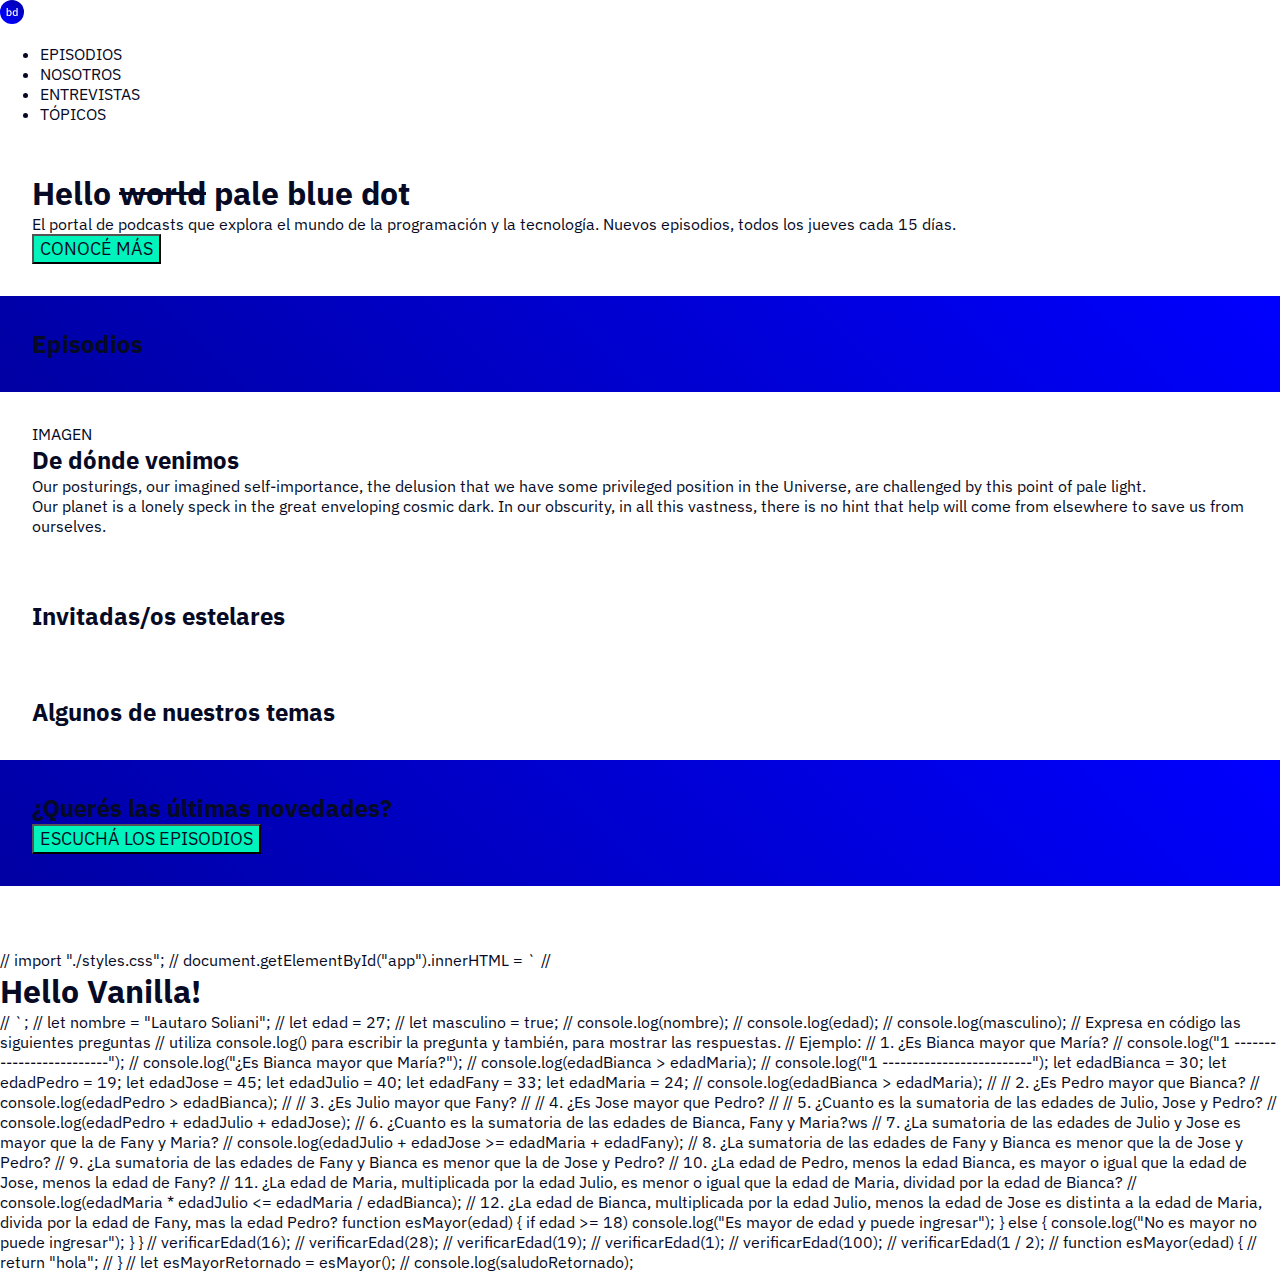
<file: TP1 Acamica/TP1 ACAMICA/html/index.html>
<!DOCTYPE html>
<html lang="en">
  <head>
    <meta charset="UTF-8" />
    <meta http-equiv="X-UA-Compatible" content="IE=edge" />
    <meta name="view port" content="width=device-width, initial-scale=1.0" />
    <title>Landing Page</title>
    <link rel="stylesheet" href="./../styles/style.css" />
  </head>

  <body>
    <nav class="nav-bar">
      <div class="nav-bar__logo">
        <img src="./../assets/logo.svg" alt="logo" />
      </div>

      <ul class="nav-bar__list">
        <li class="nav-bar__list__item">
          <a class="nav-bar__navItem" target="_self">
            <span> EPISODIOS </span>
          </a>
        </li>

        <li class="nav-bar__list__item">
          <a class="nav-bar__navItem" target="_self">
            <span> NOSOTROS </span>
          </a>
        </li>

        <li class="nav-bar__list__item">
          <a class="nav-bar__navItem" target="_self">
            <span> ENTREVISTAS </span>
          </a>
        </li>

        <li class="nav-bar__list__item">
          <a class="nav-bar__navItem" target="_self">
            <span> TÓPICOS </span>
          </a>
        </li>
      </ul>
    </nav>

    <section>
      <h1>
        Hello <span style="text-decoration: line-through"> world</span> pale
        blue dot
      </h1>
      <p>
        El portal de podcasts que explora el mundo de la programación y la
        tecnología. Nuevos episodios, todos los jueves cada 15 días.
      </p>
      <button type="button">CONOCÉ MÁS</button>
    </section>

    <section class="bluegradient">
      <h2>Episodios</h2>
      <div class="split">
        <div></div>
        <div></div>
        <div></div>
        <div></div>
      </div>
    </section>

    <section>
      <div class="split">
        <div>IMAGEN</div>
        <div>
          <h2>De dónde venimos</h2>
          <p>
            Our posturings, our imagined self-importance, the delusion that we
            have some privileged position in the Universe, are challenged by
            this point of pale light.
          </p>
          <p>
            Our planet is a lonely speck in the great enveloping cosmic dark. In
            our obscurity, in all this vastness, there is no hint that help will
            come from elsewhere to save us from ourselves.
          </p>
        </div>
      </div>
    </section>

    <section>
      <h2>Invitadas/os estelares</h2>
      <div class="split">
        <div></div>
        <div></div>
        <div></div>
        <div></div>
        <div></div>
        <div></div>
      </div>
    </section>

    <section>
      <h2>Algunos de nuestros temas</h2>
      <div class="split">
        <div></div>
        <div></div>
        <div></div>
        <div></div>
      </div>
    </section>

    <section class="bluegradient">
      <h2>¿Querés las últimas novedades?</h2>
      <button type="button">ESCUCHÁ LOS EPISODIOS</button>
    </section>

    <section>
      <!-- FOOTER -->
    </section>
  </body>
</html>

// import "./styles.css"; // document.getElementById("app").innerHTML = ` //
<h1>Hello Vanilla!</h1>
// `; // let nombre = "Lautaro Soliani"; // let edad = 27; // let masculino =
true; // console.log(nombre); // console.log(edad); // console.log(masculino);
// Expresa en código las siguientes preguntas // utiliza console.log() para
escribir la pregunta y también, para mostrar las respuestas. // Ejemplo: // 1.
¿Es Bianca mayor que María? // console.log("1 -------------------------"); //
console.log("¿Es Bianca mayor que María?"); // console.log(edadBianca >
edadMaria); // console.log("1 -------------------------"); let edadBianca = 30;
let edadPedro = 19; let edadJose = 45; let edadJulio = 40; let edadFany = 33;
let edadMaria = 24; // console.log(edadBianca > edadMaria); // // 2. ¿Es Pedro
mayor que Bianca? // console.log(edadPedro > edadBianca); // // 3. ¿Es Julio
mayor que Fany? // // 4. ¿Es Jose mayor que Pedro? // // 5. ¿Cuanto es la
sumatoria de las edades de Julio, Jose y Pedro? // console.log(edadPedro +
edadJulio + edadJose); // 6. ¿Cuanto es la sumatoria de las edades de Bianca,
Fany y Maria?ws // 7. ¿La sumatoria de las edades de Julio y Jose es mayor que
la de Fany y Maria? // console.log(edadJulio + edadJose >= edadMaria +
edadFany); // 8. ¿La sumatoria de las edades de Fany y Bianca es menor que la de
Jose y Pedro? // 9. ¿La sumatoria de las edades de Fany y Bianca es menor que la
de Jose y Pedro? // 10. ¿La edad de Pedro, menos la edad Bianca, es mayor o
igual que la edad de Jose, menos la edad de Fany? // 11. ¿La edad de Maria,
multiplicada por la edad Julio, es menor o igual que la edad de Maria, dividad
por la edad de Bianca? // console.log(edadMaria * edadJulio <= edadMaria /
edadBianca); // 12. ¿La edad de Bianca, multiplicada por la edad Julio, menos la
edad de Jose es distinta a la edad de Maria, divida por la edad de Fany, mas la
edad Pedro? function esMayor(edad) { if edad >= 18) console.log("Es mayor de
edad y puede ingresar"); } else { console.log("No es mayor no puede ingresar");
} } // verificarEdad(16); // verificarEdad(28); // verificarEdad(19); //
verificarEdad(1); // verificarEdad(100); // verificarEdad(1 / 2); // function
esMayor(edad) { // return "hola"; // } // let esMayorRetornado = esMayor(); //
console.log(saludoRetornado);
</file>
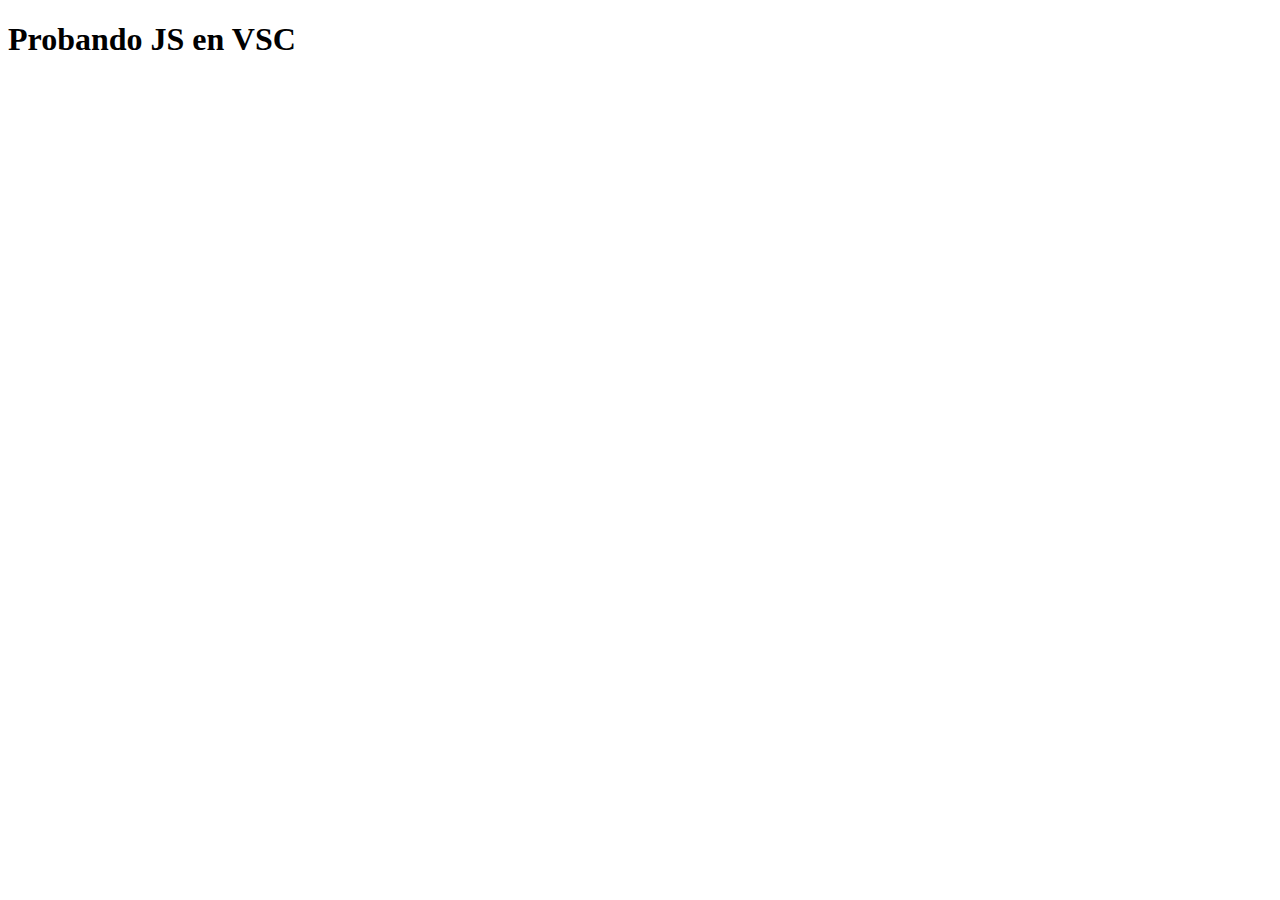
<file: Demo/JavaScript/HTML.html>
<!DOCTYPE html>
<html lang="en">
  <head>
    <meta charset="UTF-8" />
    <meta http-equiv="X-UA-Compatible" content="IE=edge" />
    <meta name="viewport" content="width=device-width, initial-scale=1.0" />
    <title>Document</title>
  </head>
  <body>
    <h1>Probando JS en VSC</h1>
    <script src="./JAVASCRIPT.js"></script>
  </body>
</html>
</file>
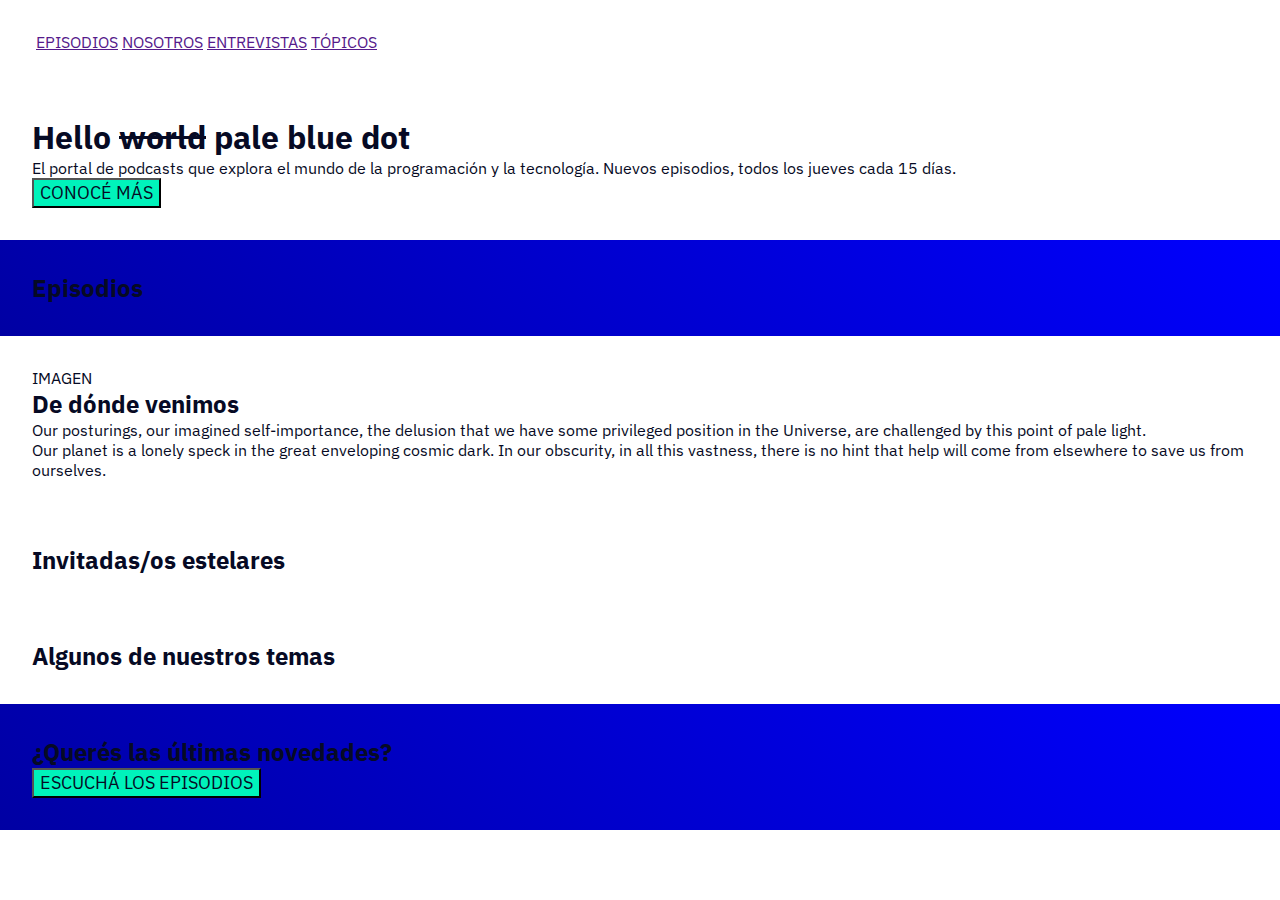
<file: TP1 Acamica/TP1 ACAMICA/TP1.html>
<!DOCTYPE html>
<html lang="en">
  <head>
    <meta charset="UTF-8" />
    <meta http-equiv="X-UA-Compatible" content="IE=edge" />
    <meta name="view port" content="width=device-width, initial-scale=1.0" />
    <title>Landing Page</title>
    <link rel="stylesheet" href="TP1.css" />
  </head>

  <body>
    <section>
      <img></img>
      
      <a href="">EPISODIOS</a>
      <a href="">NOSOTROS</a>
      <a href="">ENTREVISTAS</a>
      <a href="">TÓPICOS</a>
      
    </section>

    <section>
      <h1>
        Hello <span style="text-decoration: line-through"> world</span> pale
        blue dot
      </h1>
      <p>
        El portal de podcasts que explora el mundo de la programación y la
        tecnología. Nuevos episodios, todos los jueves cada 15 días.
      </p>
      <button type="button">CONOCÉ MÁS</button>
    </section>

    <section class="bluegradient">
      <h2>Episodios</h2>
      <div class="split">
        <div></div>
        <div></div>
        <div></div>
        <div></div>
      </div>
    </section>

    <section>
      <div class="split">
        <div>IMAGEN</div>
        <div>
          <h2>De dónde venimos</h2>
          <p>
            Our posturings, our imagined self-importance, the delusion that we
            have some privileged position in the Universe, are challenged by
            this point of pale light.
          </p>
          <p>
            Our planet is a lonely speck in the great enveloping cosmic dark. In
            our obscurity, in all this vastness, there is no hint that help will
            come from elsewhere to save us from ourselves.
          </p>
        </div>
      </div>
    </section>

    <section>
      <h2>Invitadas/os estelares</h2>
      <div class="split">
        <div></div>
        <div></div>
        <div></div>
        <div></div>
        <div></div>
        <div></div>
      </div>
    </section>

    <section>
      <h2>Algunos de nuestros temas</h2>
      <div class="split">
        <div></div>
        <div></div>
        <div></div>
        <div></div>
      </div>
    </section>

    <section class="bluegradient">
      <h2>¿Querés las últimas novedades?</h2>
      <button type="button">ESCUCHÁ LOS EPISODIOS</button>
    </section>

    <section>
      <!-- FOOTER -->
    </section>
  </body>
</html>
</file>
<file: TP1 Acamica/TP1 ACAMICA/styles/style.css>
@import url('https://fonts.googleapis.com/css2?family=IBM+Plex+Sans:wght@100&display=swap');

body,
h1,
h2,
section,
div,
button,
p {
    margin: 0;
    font-family: 'IBM Plex Sans', sans-serif;
    color: #060A24;
} 

section {
    font-weight: 64px;
    padding: 2rem;
}

button {
    background-color: rgba(0,243,187,1);
    font-size: 18px;
    color: #060A24;
    letter-spacing: 0;
    text-align: center;
    line-height: 24px;
    

}

.bluegradient {
    background-image: linear-gradient(225deg, #0000FF 0%, #0000A3 100%);
    color: white;
}


#i {
    background-color: black;
}
</file>
<file: TP1 Acamica/TP1 ACAMICA/TP1.css>
@import url('https://fonts.googleapis.com/css2?family=IBM+Plex+Sans:wght@100&display=swap');

body,
h1,
h2,
section,
div,
button,
p {
    margin: 0;
    font-family: 'IBM Plex Sans', sans-serif;
    color: #060A24;
}

section {
    font-weight: 64px;
    padding: 2rem;
}

button {
    background-color: rgba(0,243,187,1);
    font-size: 18px;
    color: #060A24;
    letter-spacing: 0;
    text-align: center;
    line-height: 24px;
    

}

.bluegradient {
    background-image: linear-gradient(225deg, #0000FF 0%, #0000A3 100%);
    color: white;
}


#i {
    background-color: black;
}
</file>
